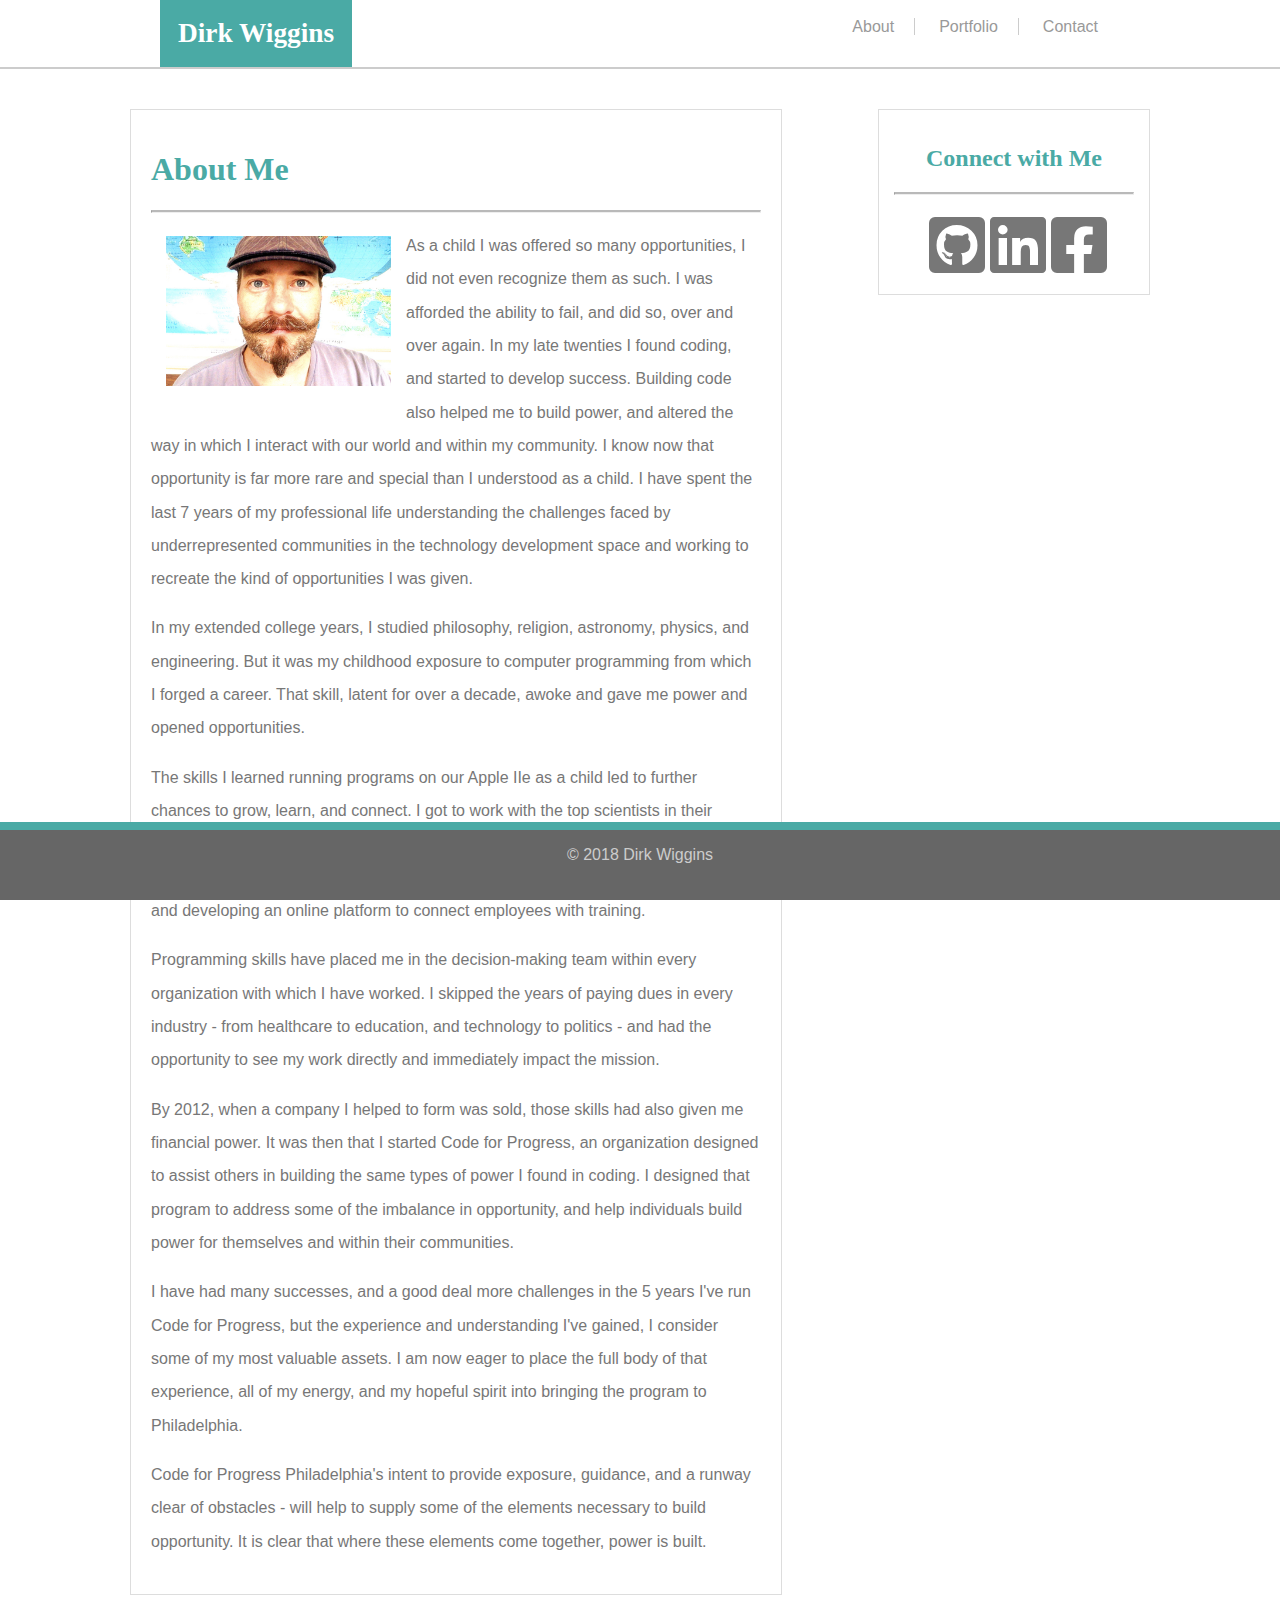
<file: index.html>
<!DOCTYPE html>
<html lang="en">

<head>
        <meta name="viewport" content="width=device-width, initial-scale=1.0">

    <title>Dirk Wiggins</title>
    <link rel="stylesheet" type="text/css" href="assets/css/style.css">
    <link href="https://use.fontawesome.com/releases/v5.0.6/css/all.css" rel="stylesheet">
</head>

<body class="index">
    <div id="header-bar">
        <div id="header-menu">
            <div id="portfolio-name">Dirk Wiggins</div>
            <div class="nav-menu">
                <ul>
                    <li>
                        <a href="contact.html">Contact</a>
                    </li>
                    <li>
                        <a href="portfolio.html">Portfolio</a>
                    </li>
                    <li>
                        <a href="index.html">About</a>
                    </li>
                </ul>
            </div>
        </div>
    </div>
    <div class="content-wrapper">
        <div class="main-panel">
            <h1 class="heading">About Me</h1>
            <hr>
            <img class="mug-shot" src="assets/images/photo-dirk-mug.jpg" alt="mug shot">
            <p class="paragraph-text">As a child I was offered so many opportunities, I did not even recognize them as such. I was afforded the ability to fail, and did so, over and over again. In my late twenties I found coding, and started to develop success. Building code also helped me to build power, and altered the way in which I interact with our world and within my community. I know now that opportunity is far more rare and special than I understood as a child. I have spent the last 7 years of my professional life understanding the challenges faced by underrepresented communities in the technology development space and working to recreate the kind of opportunities I was given.</p>

            <p class="paragraph-text">In my extended college years, I studied philosophy, religion, astronomy, physics, and engineering. But it was my childhood exposure to computer programming from which I forged a career. That skill, latent for over a decade, awoke and gave me power and opened opportunities.</p>
            
            <p class="paragraph-text">The skills I learned running programs on our Apple IIe as a child led to further chances to grow, learn, and connect. I got to work with the top scientists in their respective fields, devising cutting edge solutions at Lawrence Berkley National Lab. I had the privilege to leave that dream job to seek another; creating my own technology and developing an online platform to connect employees with training.</p>
            
            <p class="paragraph-text">Programming skills have placed me in the decision-making team within every organization with which I have worked. I skipped the years of paying dues in every industry - from healthcare to education, and technology to politics - and had the opportunity to see my work directly and immediately impact the mission.</p>
            
            <p class="paragraph-text">By 2012, when a company I helped to form was sold, those skills had also given me financial power. It was then that I started Code for Progress, an organization designed to assist others in building the same types of power I found in coding. I designed that program to address some of the imbalance in opportunity, and help individuals build power for themselves and within their communities.</p>
            
            <p class="paragraph-text">I have had many successes, and a good deal more challenges in the 5 years I've run Code for Progress, but the experience and understanding I've gained, I consider some of my most valuable assets. I am now eager to place the full body of that experience, all of my energy, and my hopeful spirit into bringing the program to Philadelphia.</p>
            
            <p class="paragraph-text">Code for Progress Philadelphia's intent to provide exposure, guidance, and a runway clear of obstacles - will help to supply some of the elements necessary to build opportunity. It is clear that where these elements come together, power is built.</p>
        </div>
        <div class="side-bar">
            <h2 class="heading center-text">Connect with Me</h2>
            <hr>
            <ul class="social-box">
                <li class="social-icon">
                    <a href="https://www.facebook.com/kridlet" target="_blank">
                        <i class="fab fa-facebook-square fa-4x"></i>
                    </a>
                </li>
                <li class="social-icon">
                    <a href="https://www.linkedin.com/in/kridlet/" target="_blank">
                        <i class="fab fa-linkedin fa-4x"></i>
                    </a>
                </li>
                <li class="social-icon">
                    <a href="https://github.com/kridlet" target="_blank">
                        <i class="fab fa-github-square fa-4x"></i>
                    </a>
                </li>
            </ul>
        </div>
    </div>
    <footer><p>&copy; 2018 Dirk Wiggins</p></footer>
</body>

</html>
</file>
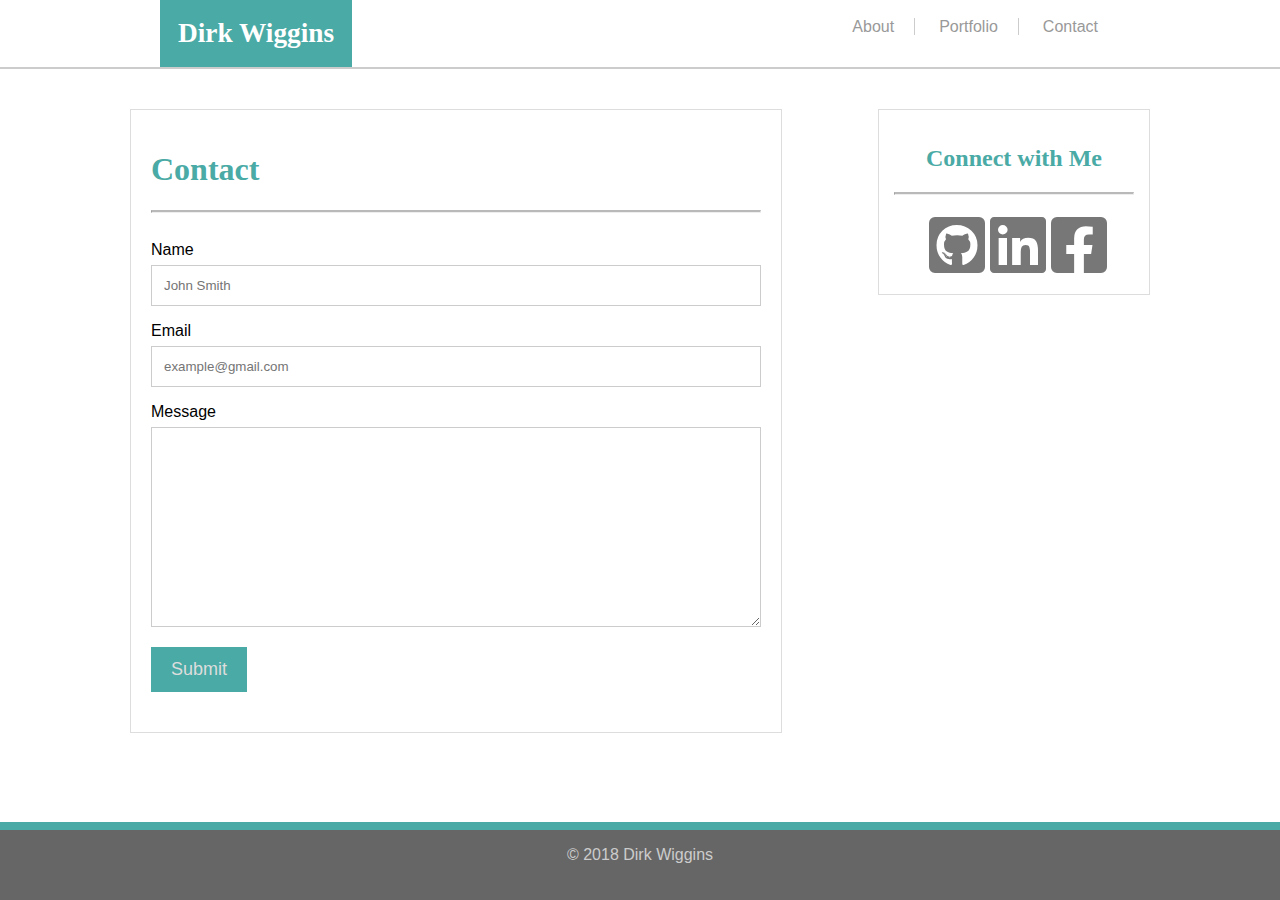
<file: contact.html>
<!DOCTYPE html>
<html lang="en">

<head>
        <meta name="viewport" content="width=device-width, initial-scale=1.0">
    <title>Dirk Wiggins</title>
    <link rel="stylesheet" type="text/css" href="assets/css/style.css">
    <link href="https://use.fontawesome.com/releases/v5.0.6/css/all.css" rel="stylesheet">
</head>

<body class="contact">
    <div id="header-bar">
        <div id="header-menu">
            <div id="portfolio-name">Dirk Wiggins</div>
            <div class="nav-menu">
                <ul>
                    <li>
                        <a href="contact.html">Contact</a>
                    </li>
                    <li>
                        <a href="portfolio.html">Portfolio</a>
                    </li>
                    <li>
                        <a href="index.html">About</a>
                    </li>
                </ul>
            </div>
        </div>
    </div>
    <div class="content-wrapper">
        <div class="main-panel">
            <h1 class="heading">Contact</h1>
            <hr>
            <div class="container">
                <form action="action_page.php">
                
                    <label for="name">Name</label>
                    <input type="text" id="name" name="name" placeholder="John Smith">
                
                    <label for="email">Email</label>
                    <input type="text" id="email" name="email" placeholder="example@gmail.com">
                
                    <label for="message">Message</label>
                    <textarea id="message" name="message" placeholder="" style="height:200px"></textarea>
                
                    <input type="submit" value="Submit">
                
                </form>
            </div>

        </div>
        <div class="side-bar">
            <h2 class="heading center-text">Connect with Me</h2>
            <hr>
            <ul class="social-box">
                <li class="social-icon">
                    <a href="https://www.facebook.com/kridlet" target="_blank">
                        <i class="fab fa-facebook-square fa-4x"></i>
                    </a>
                </li>
                <li class="social-icon">
                    <a href="https://www.linkedin.com/in/kridlet/" target="_blank">
                        <i class="fab fa-linkedin fa-4x"></i>
                    </a>
                </li>
                <li class="social-icon">
                    <a href="https://github.com/kridlet" target="_blank">
                        <i class="fab fa-github-square fa-4x"></i>
                    </a>
                </li>
            </ul>
        </div>
    </div>
    <footer><p>&copy; 2018 Dirk Wiggins</p></footer>
</body>

</html>
</file>
<file: assets/css/style.css>
body {
    margin: 0 0 80px 0;
    font-family: 'Arial', 'Helvetica Neue', Helvetica, sans-serif;
    background-image: url("https://www.toptal.com/designers/subtlepatterns/patterns/concrete_seamless.png");
}

/* these suck, but in many, many attempts at setting margins of various elements, I could not find an effective way to maintain bottom margin. */

.contact {
    height: 810px;
}

.portfolio {
    height: 1150px;
}

/* .index {
    height: 1670px;
} */

ul {
    list-style-type: none;
}

li {
    float: right;
    padding: 2px;
    color: #777777;
}

li a {
    border-right: 1px solid #ccc;
    color: #999;
    padding: 0px 20px;
    text-decoration: none;
    font-size: 12pt;
}

li:first-child a {
    border-right: 0px solid white;
}

li a:hover:not(.active) {
    background-color: #4aaaa5;
    color: white;
}

footer {
    position: fixed;
    color: #cccccc;
    background-color: #666666;
    text-align: center;
    width: 100%;
    height: 70px;
    left: 0;
    bottom: 0;
    border-top: 8px solid #4aaaa5;
    margin-top: 100px;
}

hr {
    border-top: 2px solid rgb(185, 185, 185);
}

#header-bar {
    background-color: white;
    border-bottom: 2px solid #cccccc;
}

#header-menu {
    max-width: 960px;
    margin: 0 auto;
    height: 67px;
}

#portfolio-name {
    float: left;
    background: #4aaaa5;
    padding: 18px 18px;
    font-family: 'Georgia', Times, Times New Roman, serif;
    font-size: 20.5pt;
    color: white;
    font-weight: bolder;
    font-stretch: expanded;
}

.content-wrapper {
    width: 1020px;
    margin: 0 auto;
    padding-top: 40px;
}

.main-panel {
    float: left;
    width: 610px;
    padding: 20px;
    background-color: #ffffff;
    border-style: solid;
    border-color: #dddddd;
    border-width: 1px;
    margin-bottom: 120px;
}

.side-bar {
    float: right;
    width: 240px;
    padding: 15px;
    background-color: #ffffff;
    border-style: solid;
    border-color: #dddddd;
    border-width: 1px;
}

.social-box {
    width: 215px;
    padding: 0;
}

.social-icon a {
    color: #777777;
    text-decoration: none;
    border-right: 0px solid #ccc;
    padding: 39px 0px 2px 1px;
}

.heading {
    font-family: 'Georgia', Times, Times New Roman, serif;
    color: #4aaaa5;
    font-weight: bolder;
    font-stretch: expanded;
}

.paragraph-text {
    color: #777777;
    line-height: 25pt;
}

.center-text {
    text-align: center;
}

.nav-menu {
    overflow: hidden;
}

.mug-shot {
    max-width: 230px;
    height: 150px;
    float: left;
    padding: 15px;
}

input[type=text],
select,
textarea {
    width: 100%;
    padding: 12px;
    border: 1px solid #ccc;
    box-sizing: border-box;
    margin: 6px 0 16px 0;
    resize: vertical
}

input[type=submit] {
    background-color: #4aaaa5;
    color: #dddddd;
    padding: 12px 20px;
    border: none;
    cursor: pointer;
    font-size: 18px;
}

input[type=submit]:hover {
    background-color: #ddd;
    color: #4aaaa5;
}

.container {
    padding: 20px 0;
}

.portfolio-image {
    width: 260px;
    height: 200px;
}

.portfolio-overlay {
    height: 30px;
    width: 260px;
    background-color: #4aaaa5;
    position: relative;
}

.portfolio-text {
    color: #fff;
    position: relative;
    top: -75px;
    font-size: 18pt;
    text-align: center;
    font-family: 'Georgia', Times, Times New Roman, serif;
}

.grid-container {
    display: grid;
    grid-template-columns: auto auto;
    position: relative;
}

.grid-item {
    padding: 30px 20px;
    height: 200px;
}

/* if less than 980 pixels */

@media only screen and (max-width: 980px) {
    .main-panel {
        width: 45%;
        margin: 0 30px 110px 15px;
    }
    .side-bar {
        float: left;
        width: 30%;
    }
    .social-box {
        width: 90%;
        margin: 0 auto;
    }
    .content-wrapper {
        width: 90%;
        margin: 0 auto;
    }
    .grid-container {
        display: grid;
        grid-template-columns: 260px;
        position: relative;
    }
}

@media only screen and (max-width: 768px) {
    .side-bar {
        float: left;
        width: 82%;
        margin: 0 0 110px 20px;
        padding: 20px;
    }
    .social-box {
        width: 100%;
    }
    .main-panel {
        float: left;
        width: 82%;
        margin: 0 0 30px 20px;
    }
    .content-wrapper {
        width: 90%;
    }
}

@media only screen and (max-width: 640px) {
    .nav-menu {
        clear: both;
        background-color: #fff;
    }
    #header-menu {
        width: 100%;
        margin: 0 auto;
        height: 67px;
    }
    #portfolio-name {
        width: 100%;
        background: #4aaaa5;
        padding: 18px 18px;
        font-family: 'Georgia', Times, Times New Roman, serif;
        font-size: 20.5pt;
        color: white;
        font-weight: bolder;
        font-stretch: expanded;
        text-align: center;
    }
    .mug-shot {
        clear: both;
        max-width: 352px;
        max-height: 180px;
        padding: 15px;
    }
    li {
        padding: 2px;
        margin: auto auto;
        color: #777777;
    }
    li a {
        border-right: 1px solid #ccc;
        color: #999;
        padding: 0px 20px;
        text-decoration: none;
        font-size: 12pt;
    }
    li:first-child a {
        border-right: 0px solid white;
    }
    .paragraph-text {
        color: #777777;
        line-height: 15pt;
        clear: both;
    }
}
</file>
